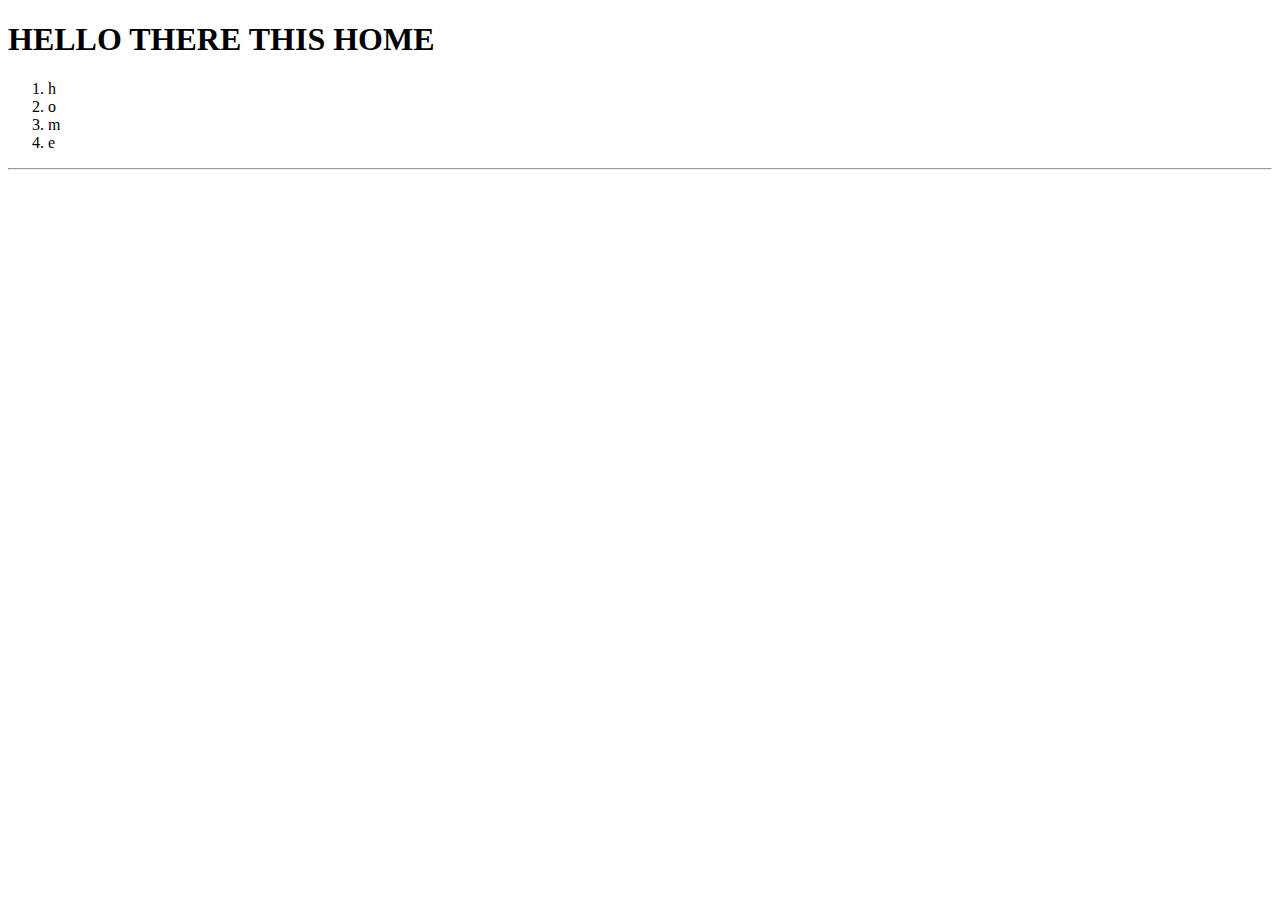
<file: templates/index.html>
<!DOCTYPE html>
<html lang="en">
<head>
    <meta charset="UTF-8">
    <meta name="viewport" content="width=device-width, initial-scale=1.0">
    <title>groupie</title>
</head>
<body>
    <h1>HELLO THERE THIS HOME</h1>
    <ol>
        <li>h</li>
        <li>o</li>
        <li>m</li>
        <li>e</li>
    </ol>
    <hr>
</body>
</html>
</file>
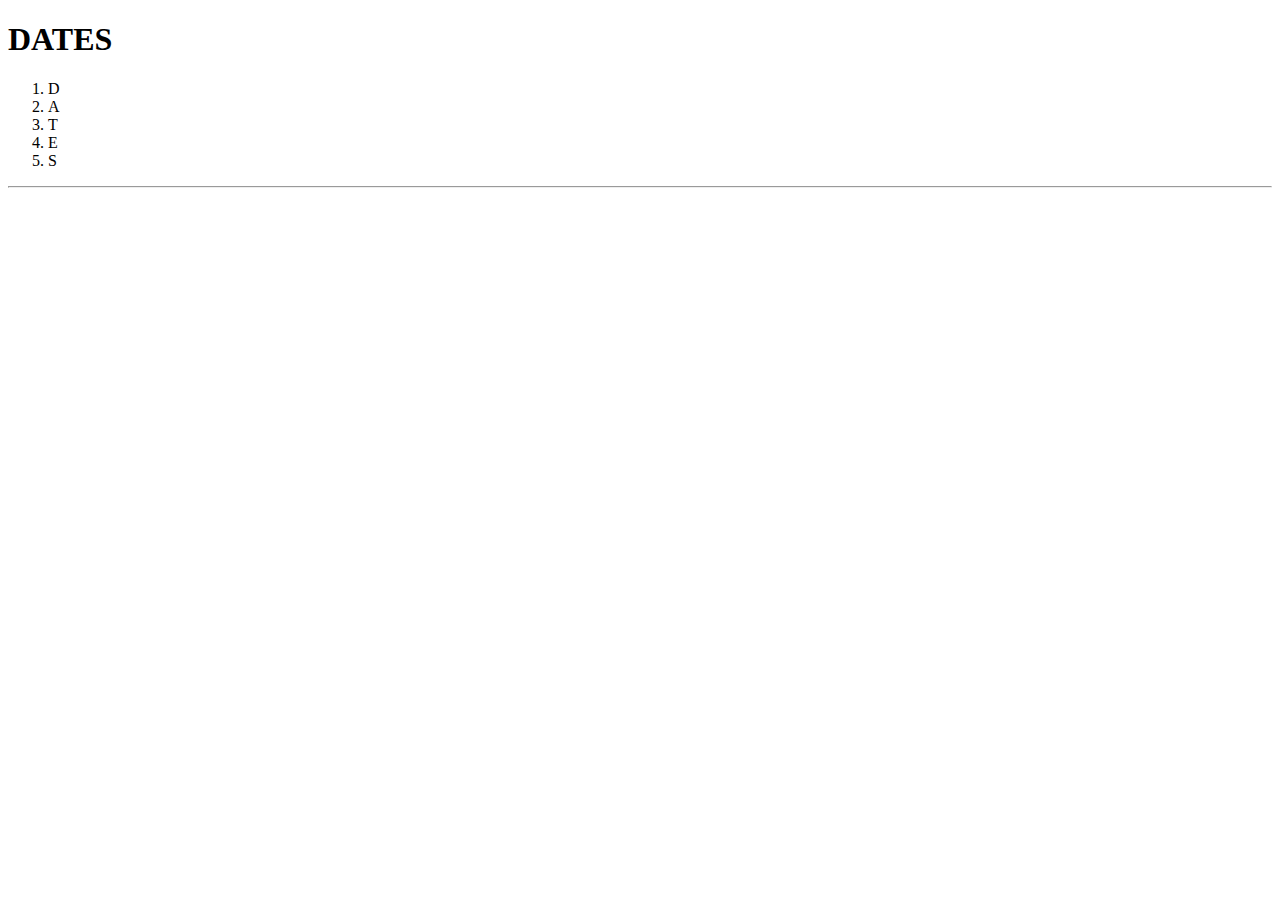
<file: templates/dates.html>
<!DOCTYPE html>
<html lang="en">
<head>
    <meta charset="UTF-8">
    <meta name="viewport" content="width=device-width, initial-scale=1.0">
    <title>GROUPIE</title>
</head>
<body>
    <h1>DATES</h1>
    <ol>
        <li>D</li>
        <li>A</li>
        <li>T</li>
        <li>E</li>
        <li>S</li>
    </ol>
    <hr>
</body>
</html>
</file>
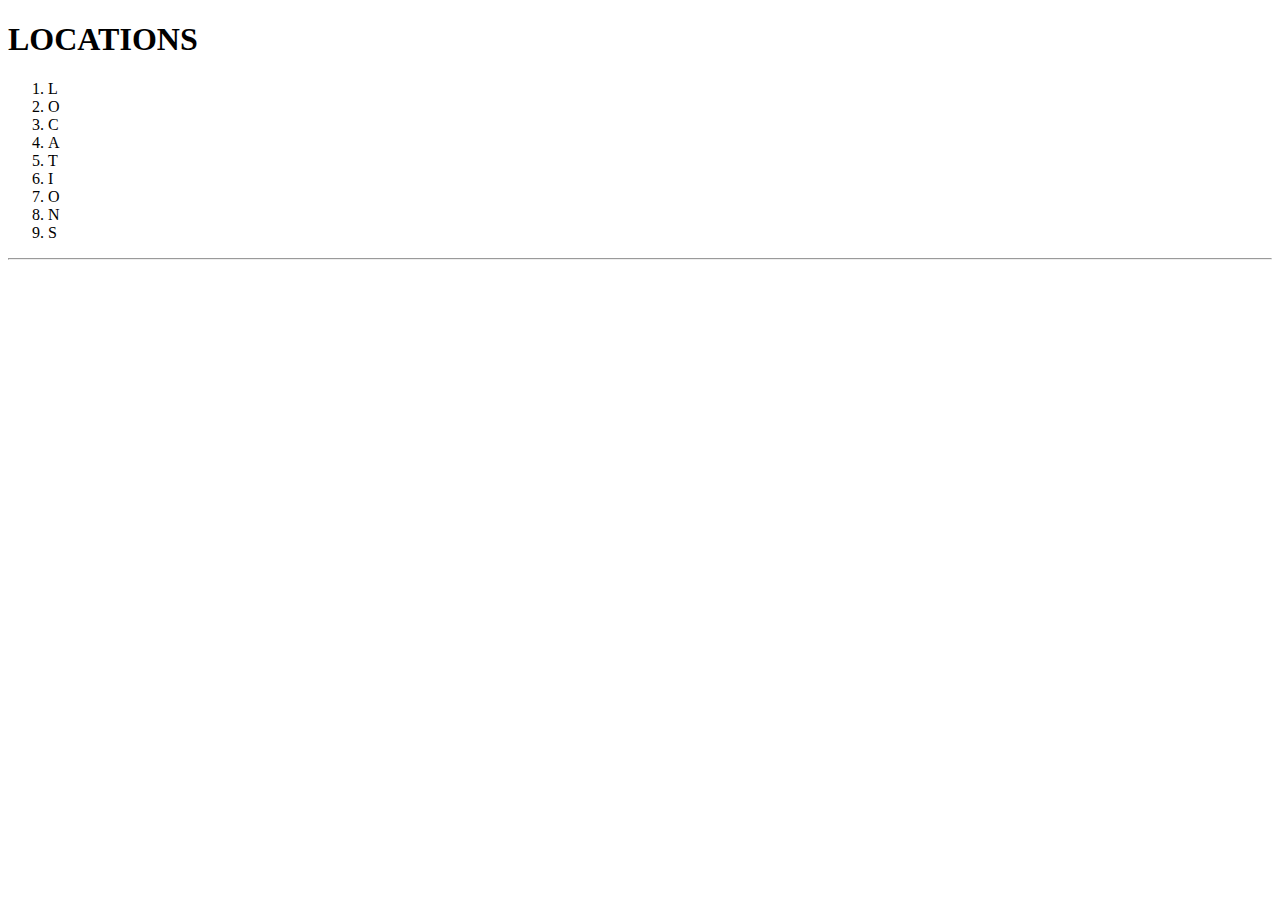
<file: templates/locations.html>
<!DOCTYPE html>
<html lang="en">
<head>
    <meta charset="UTF-8">
    <meta name="viewport" content="width=device-width, initial-scale=1.0">
    <title>GROUPIE</title>
</head>
<body>
    <h1>LOCATIONS</h1>
    <ol>
        <li>L</li>
        <li>O</li>
        <li>C</li>
        <li>A</li>
        <li>T</li>
        <li>I</li>
        <li>O</li>
        <li>N</li>
        <li>S</li>
    </ol>
    <hr>
</body>
</html>
</file>
